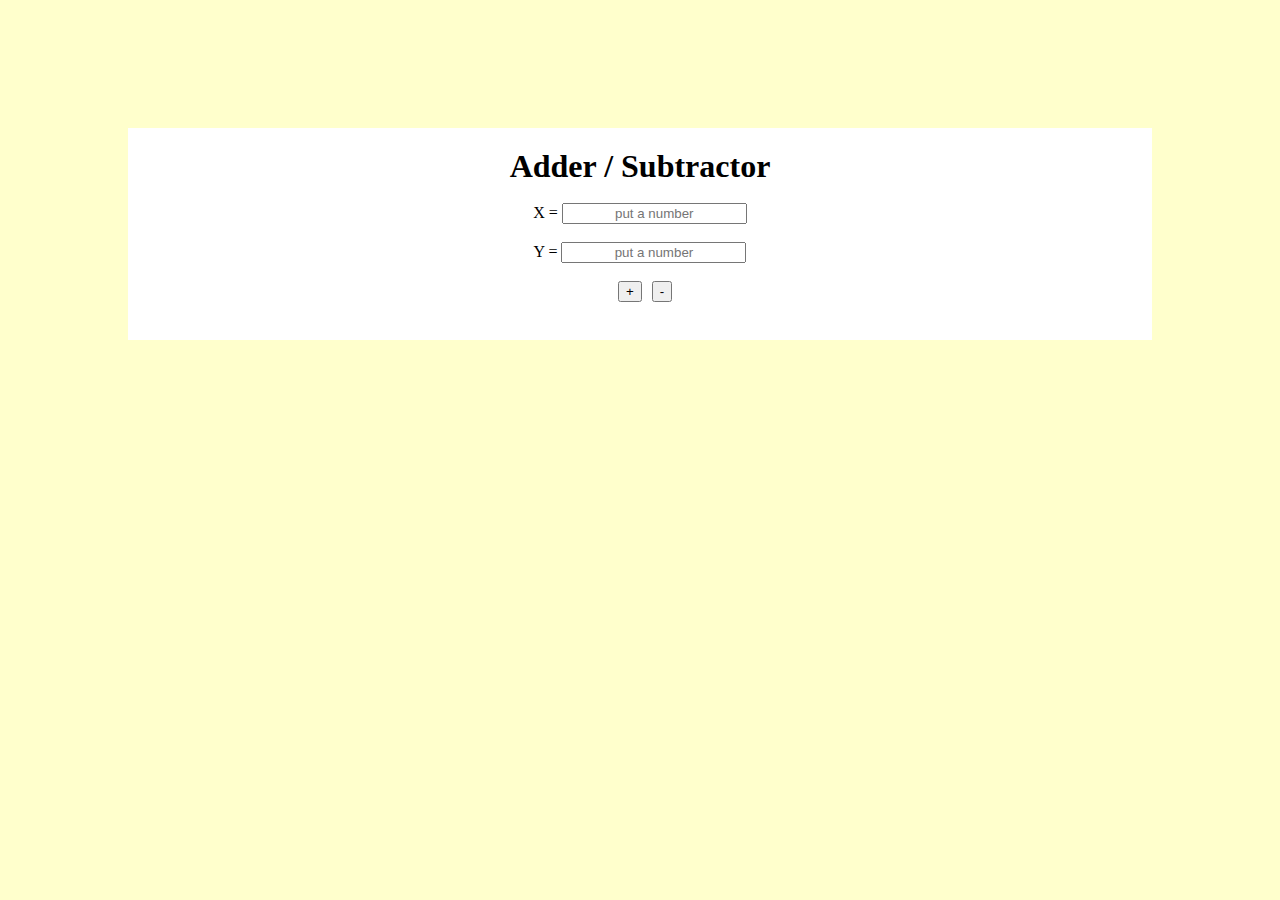
<file: index.html>
<html>
<head>
	<title>thinkful lesson 1</title>
</head>
</head>
<body>
<style type="text/css">
	* {
		margin: 0 auto;
		text-align: center;
	}
	body {
		background-color: #FFFFCC;
	}
	div	{
		margin-top: 10%;
		padding: 20px;
		margin: 10%;
		background-color: #FFFFFF;
	}
	button {
		margin-left: 10px;
	}
</style>

	<div>
		<h1>Adder / Subtractor</h1><br>
		<span>X = </span> <input placeholder="put a number" class="x"><br><br>
		<span>Y = </span> <input placeholder="put a number" class="y"><br><br>
		<button class="plus">+</button><button class="minus">-</button> <br><br>
		<h3 class="result"></h3>
	</div>

<script>
$( document ).ready(function() {
	console.log("Loaded Bro.");
	$("div").on("click", ".plus", function(){
		var x = parseInt($(".x").val());
		var y = parseInt($(".y").val());
		var z = $(".result");
		if (isNaN(x) || isNaN(y)){
			alert("You didn't put in a number. Try again");
		} else {
			z.text( x + " plus " + y + " is " + (x+y) );
		};
	});
	$("div").on("click", ".minus", function(){
		var x = parseInt($(".x").val());
		var y = parseInt($(".y").val());
		var z = $(".result");
		if (isNaN(x) || isNaN(y)){
			alert("You didn't put in a number. Try again");
		} else {
			z.text( x + " plus " + y + " is " + (x-y));
		};
	});
});
</script>

</body>
</html>
</file>
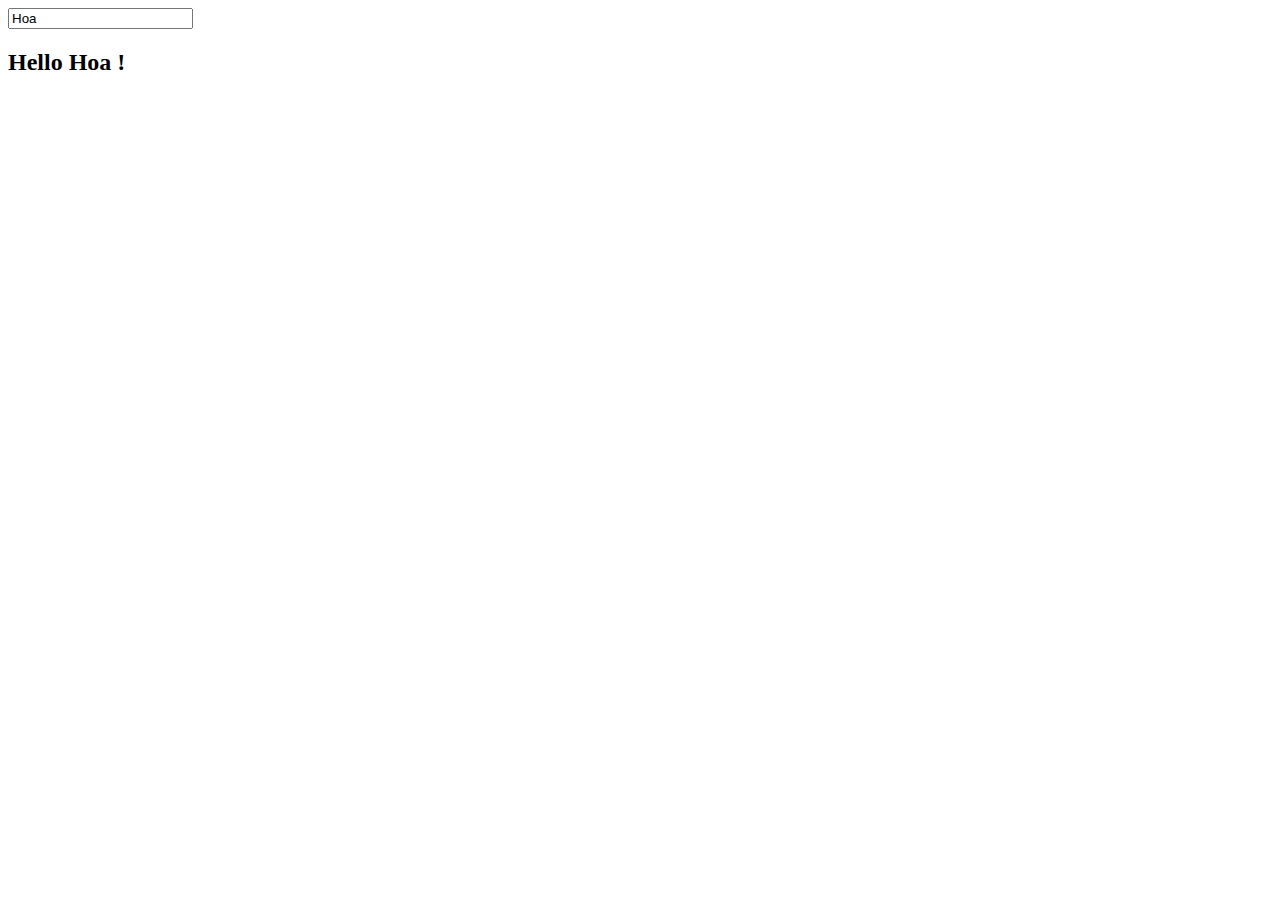
<file: hello_world/index.html>
<html>
<head>
	<script src="angular.min.js" type="text/javascript"></script>
	<script type="text/javascript">
		angular.module("helloworld", [])
			.controller("HelloController", function($scope) {
				$scope.hello = {};
				$scope.hello.name = "Hoa";
			});
	</script>
</head>
<body ng-app="helloworld">
	<div ng-controller="HelloController">
		<input type="text" id="firstName" ng-model="hello.name">
		<h2>Hello {{hello.name}} !</h2>
	</div>
</body>
</html>
</file>
